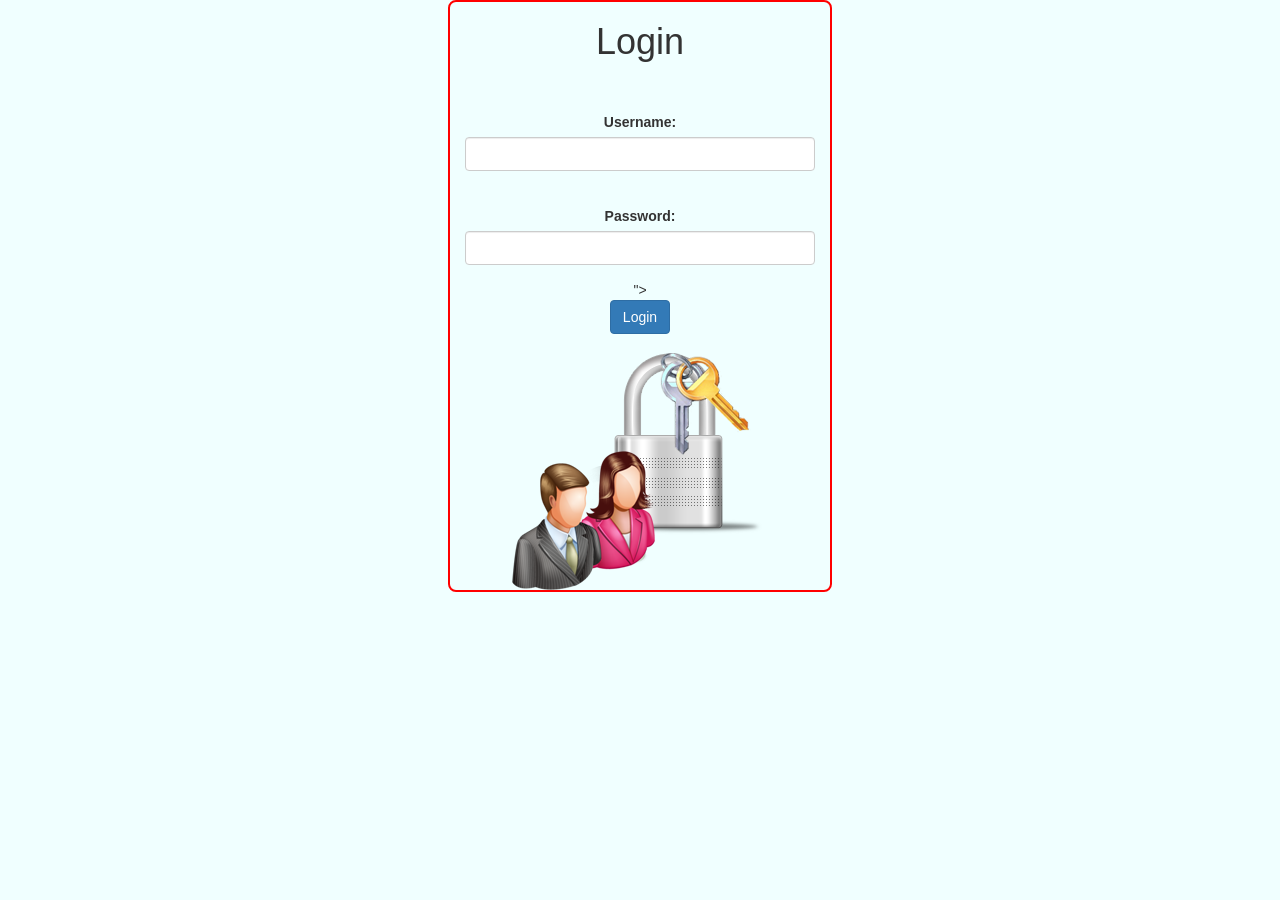
<file: Double_Submit_Cookies_Pattern/index.html>
<!DOCTYPE html>
<head>
    <link rel="stylesheet" href="https://maxcdn.bootstrapcdn.com/bootstrap/3.3.7/css/bootstrap.min.css">
    <link rel="stylesheet" href="bckgrnd.css">
    <script src="https://maxcdn.bootstrapcdn.com/bootstrap/3.3.7/js/bootstrap.min.js"></script>
</head>
<body>
    <div align="center" class="container" style="width:30%">
        <h1 align="center">Login</h1>
        <br>
        <br>
        <div align="center">
            <form action="login.php" method="POST">
                <div class="form-group">
                    <label for="username">Username:</label>
                    <input name="username" type="text" class="form-control" id="username" required>
                </div>
                <br>
                <div class="form-group">
                    <label for="password">Password:</label>
                    <input name="password" type="password" class="form-control" id="password" required>
                </div>
                <div>
                <input id="login-username" type="hidden" class="form-control" name="csrf_token" value="<?php  echo $_SESSION["csrfToken"];  ?>">  
                </div>
                <button type="submit" class="btn btn-primary">Login</button>
            </form>
            <img src="src\user-login-png-transparent-7.png">
        </div>
    </div>
</body>
</html>
</file>
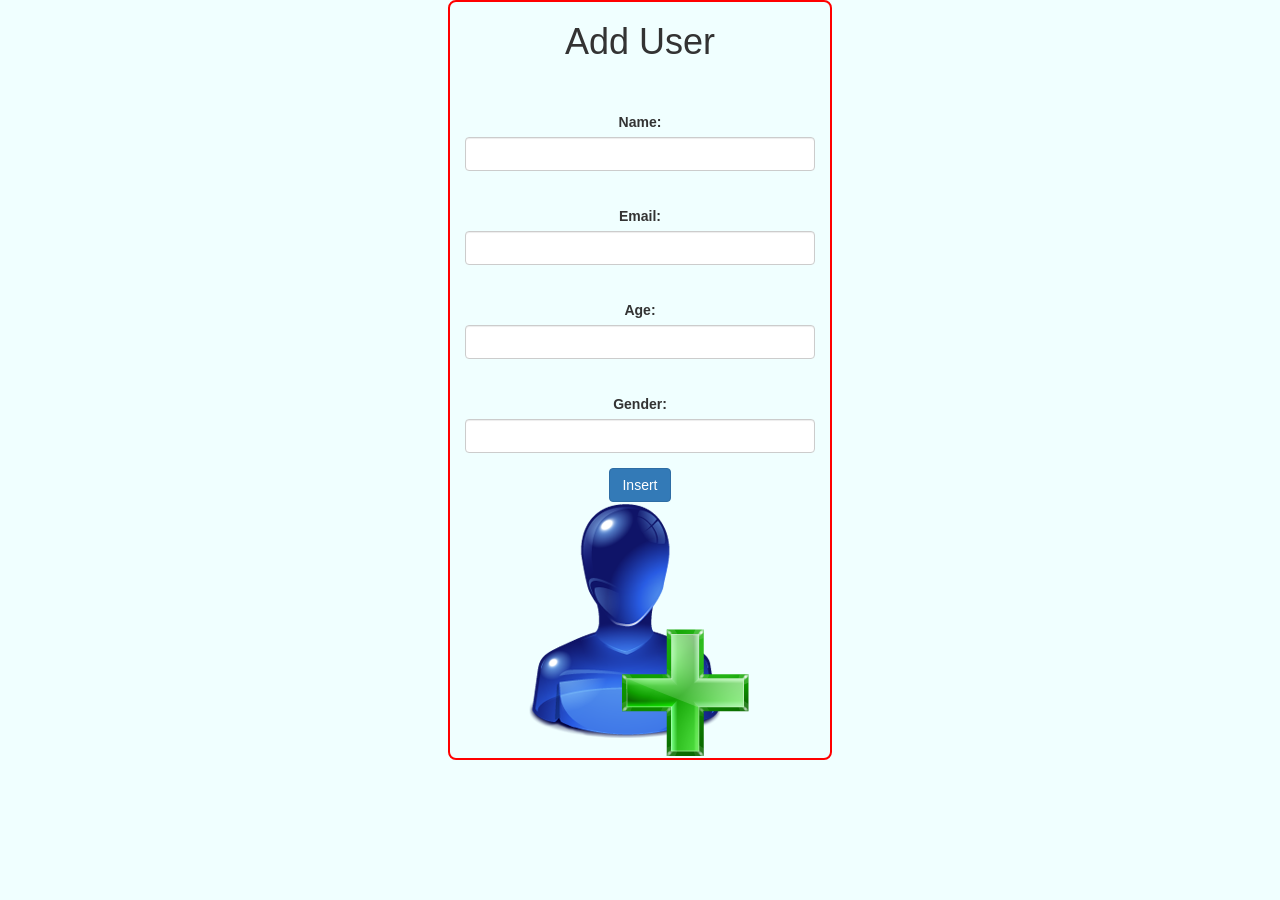
<file: Double_Submit_Cookies_Pattern/add_user.html>
<!DOCTYPE html>
<head>
    <link rel="stylesheet" href="https://maxcdn.bootstrapcdn.com/bootstrap/3.3.7/css/bootstrap.min.css">
    <link rel="stylesheet" href="bckgrnd.css">
    <script src="https://maxcdn.bootstrapcdn.com/bootstrap/3.3.7/js/bootstrap.min.js"></script>
    <script src="jquery-2.2.0.min.js"></script>
    <script type="text/javascript">
        function getCSRFToken(tokenKey){
            var nameSearchStr = tokenKey + "=";
            var decodedCookie = decodeURIComponent(document.cookie);
            var cookieAttrKeyValuePairs = decodedCookie.split(';');
            for(i = 0; i < cookieAttrKeyValuePairs.length; i++) {
                var attrKeyVal = cookieAttrKeyValuePairs[i];
                attrKeyVal = attrKeyVal.replace(/^\s+/g, '');
                if (attrKeyVal.indexOf(nameSearchStr) == 0) {
                    return attrKeyVal.substring(nameSearchStr.length, attrKeyVal.length);
                }
            }
            return "";
        }

        $(document).ready(function(){
            token = getCSRFToken("CSRF_TOKEN");

            var tokenField = document.createElement("input");
            tokenField.setAttribute("type", "hidden");
            tokenField.setAttribute("name", "csrf_token");
            tokenField.setAttribute("value", token);

            document.getElementById("addUserForm").appendChild(tokenField);
        });
    </script>
</head>
<body>
    <div align="center" class="container" style="width:30%">
        <h1 align="center">Add User</h1>
        <br>
        <br>
        <div align="center">
            <form id="addUserForm" action="validate_token.php" method="POST">
                <div class="form-group">
                    <label for="name">Name:</label>
                    <input name="name" type="text" class="form-control" id="name">
                </div>
                <br>
                <div class="form-group">
                    <label for="email">Email:</label>
                    <input name="email" type="text" class="form-control" id="email">
                </div>
                <br>
                <div class="form-group">
                    <label for="age">Age:</label>
                    <input name="age" type="text" class="form-control" id="age">
                </div>
                <br>
                <div class="form-group">
                    <label for="gender">Gender:</label>
                    <input name="gender" type="text" class="form-control" id="gender">
                </div>
                <button type="submit" class="btn btn-primary">Insert</button>
            </form>
            <img src="src\Crystal_Project_Add_user.png">
        </div>
    </div>
</body>
</html>
</file>
<file: Double_Submit_Cookies_Pattern/bckgrnd.css>
body{
   background-color:	#F0FFFF;
}
.container{
  border: 2px solid red;
 border-radius: 8px;
}
</file>
